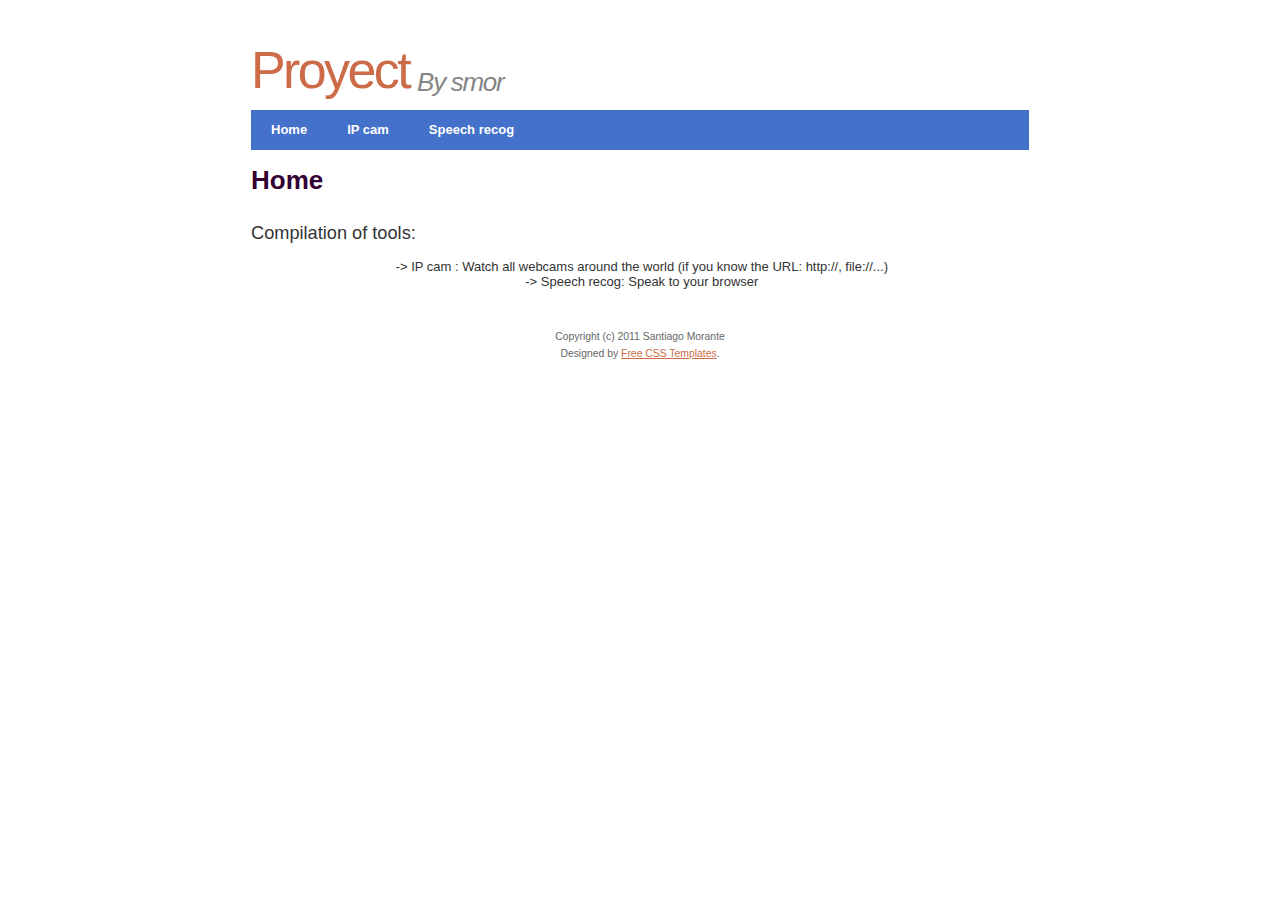
<file: html5/index.html>
<!DOCTYPE html>
<!--
Author: Santiago Morante
CopyPolicy: Released under the terms of the LGPLv2.1 or later
html/css Template by: http://www.freecsstemplates.org (Creative Commons Attribution 2.5 License)
-->
<head>
<meta charset="UTF-8">
<title>Home</title>

<link href="style.css" rel="stylesheet" media="screen" />

</head>
<body>
<div id="header">
	<h1><a href="index.html">Proyect</a></h1>
	<h2>By smor</h2>
</div>
<div id="menu">
	<ul>
		<li><a href="index.html" accesskey="1" title="">Home</a></li>
		<li><a href="ipcam.html" accesskey="2" title="">IP cam</a></li>
		<li><a href="speech.html" accesskey="3" title="">Speech recog</a></li>
	</ul>
</div>
<div id="latest-post" class="post">
<br>
	<h1 class="title">Home</h1>

		<h2 class ="stitle">Compilation of tools:</h2>
<br>
		&nbsp;-> IP cam : Watch all webcams around the world (if you know the URL: http://, file://...)
<br>
		&nbsp;-> Speech recog: Speak to your browser 
</div>


<div id="footer">
	<p class="legal">Copyright (c) 2011 Santiago Morante</p>
<p class="credit">Designed by <a href="http://www.freecsstemplates.org/">Free CSS Templates</a>.</p>
</div>
</body>
</html>
</file>
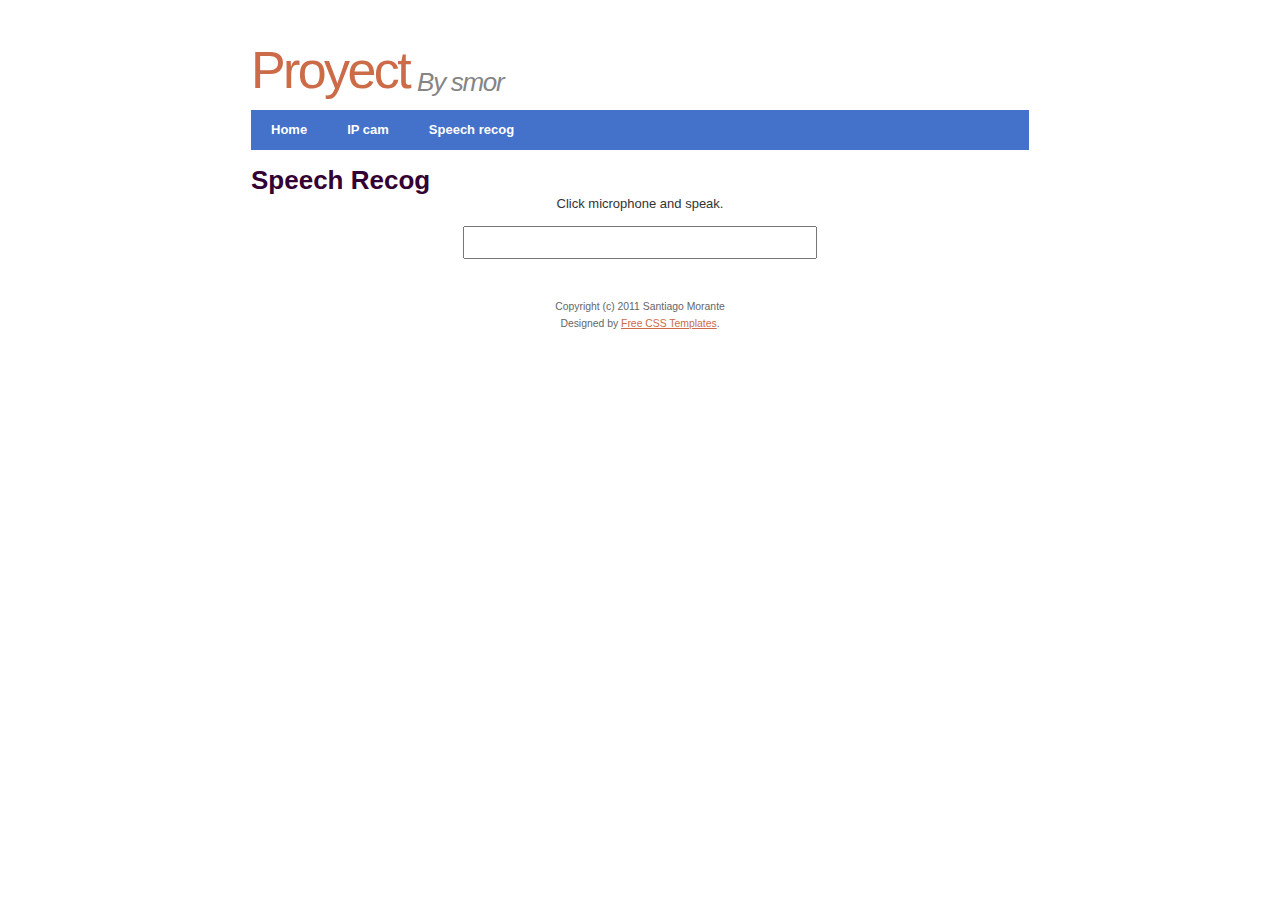
<file: html5/speech.html>
<!DOCTYPE html>
<!--
Author: Santiago Morante
CopyPolicy: Released under the terms of the LGPLv2.1 or later
html/css Template by: http://www.freecsstemplates.org (Creative Commons Attribution 2.5 License)
-->
<head>
<meta charset="UTF-8">
<title>Speech Recog</title>

<link href="style.css" rel="stylesheet" media="screen" />
<!-- Uncomment this script if you want to submit the answer:

<script>
	function submitform()
		{
   		document.forms["recognition"].submit();
		}
</script>-->

</head>
<body>
<div id="header">
	<h1><a href="index.html">Proyect</a></h1>
	<h2>By smor</h2>
</div>
<div id="menu">
	<ul>
		<li><a href="index.html" accesskey="1" title="">Home</a></li>
		<li><a href="ipcam.html" accesskey="2" title="">IP cam</a></li>
		<li><a href="speech.html" accesskey="3" title="">Speech recog</a></li>
	</ul>
</div>
<!-- start content -->
<div id="latest-post" class="post">
<br>
	<h1 class="title">Speech Recog</h1> 

Click microphone and speak.
<br><br>

			<form id="recognition" action="speech">
				<input type='text' name='word' style="height: 25px; width: 340px;" x-webkit-speech onwebkitspeechchange="submitform()">
			</form>
	<!-- end content -->
</div>

<div id="footer">
	<p class="legal">Copyright (c) 2011 Santiago Morante</p>
<p class="credit">Designed by <a href="http://www.freecsstemplates.org/">Free CSS Templates</a>.</p>
</div>
</body>
</html>
</file>
<file: html5/style.css>
/*
html/css Template by: http://www.freecsstemplates.org (Creative Commons Attribution 2.5 License)
*/

* {
	margin: 0;
	padding: 0;
}

body {
	background: #FFFFFF ;
	font-family: "Trebuchet MS", Arial, Helvetica, sans-serif;
	font-size: 13px;
	color: #333333;
}

form {
}

input, textarea {
	padding: 2px 5px;
	font: normal 1em "Trebuchet MS", Arial, Helvetica, sans-serif;
	color: #333333;
}

h1, h2, h3 {
	margin-top: 1.5em;
	font-weight: normal;
}

h1 {
	font-size: 2em;
}

h2 {
	font-size: 1.4em;
}

h3 {
	font-size: 1em;
}

p, ul, ol {
	margin-top: 1.5em;
	line-height: 160%;
}

ul, ol {
	margin-left: 3em;
}

blockquote {
	margin-left: 3em;
	margin-right: 3em;
}

a {
	color: #CC6B47;
}

a:hover {
	text-decoration: none;
	color: #3760BF;
}

a img {
	border: none;
}

img.left {
	float: left;
	margin: 0 20px 0 0;
}

img.right {
	float: right;
	margin: 0 0 0 20px;
}

hr {
	display: none;
}

/* Header */

#header {
	width: 778px;
	height: 110px;
	margin: 0 auto;
}

#header h1, #header h2 {
	margin: 0;
	letter-spacing: -0.05em;
/*	text-transform: lowercase;*/
	font-weight: normal;
}

#header h1 {
	float: left;
	padding-top: 40px;
	font-size: 4em;
}

#header h1 a {
	text-decoration: none;
}

#header h2 {
	float: left;
	padding: 67px 0 0 8px;
	font-size: 2em;
	font-style: italic;
	color: #858585;
}

/* Menu */

#menu {
	width: 778px;
	height: 40px;
	margin: 0 auto;
	background: #4471CA ;
}

#menu ul {
	margin: 0;
	padding: 0;
	list-style: none;
	line-height: normal;
}

#menu li {
	display: inline;
}

#menu a {
	float: left;
	height: 28px;
	padding: 12px 20px 0 20px;
	text-decoration: none;
	font-weight: bold;
	color: #FFFFFF;
}

#menu a:hover {
	text-decoration: underline;
}

#menu .first a {
	background: none;
}

/* Page */

#page {
	width: 778px;
	margin: 0 auto;
}

/* Post */

.post {
}

.post .stitle {

	text-align: left;

}
.post .title {
	margin: 0;
    color: #330033;
	font-weight: bold;
	text-align: left;

}

.post .title a {
	text-decoration: none;
}

.post .byline {
	margin: 0 0 30px 0;
	line-height: normal;
}

.post .entry {
}

.post .meta {
	clear: both;
}

.post .meta a {
	text-decoration: none;
	font-weight: bold;
}

.post .meta a:hover {
	text-decoration: underline;
}

.post .meta .comments {
	padding-left: 20px;
}

.post .meta .permalink {
	padding-left: 20px;
}


.post img {
	max-height: 380px;
	min-width: 380px;
}

/* Latest Post */

#latest-post {
	width: 778px;
	margin: 0 auto;
	padding: 0 0 20px 0;
	text-align: center;
}

#latest-post .byline {
	margin: 0 0 20px 0;
	padding: 0;
	text-align: center;
	font-size: .9em;
	font-weight: bold;
	color: #3760BF;
}

#latest-post .byline span {
	padding: 0 0 0 30px;
}

#latest-post .byline a {
	padding: 0 30px 0 0;
	text-decoration: none;
}

#latest-post .byline a:hover {
	text-decoration: underline;
}

/* Footer */

#footer {
	clear: both;
	margin: 0 auto;
	padding: 20px 0;
	text-align: center;
}

#footer p {
	margin: 0;
	font-size: .8em;
	color: #666666;
}
</file>
